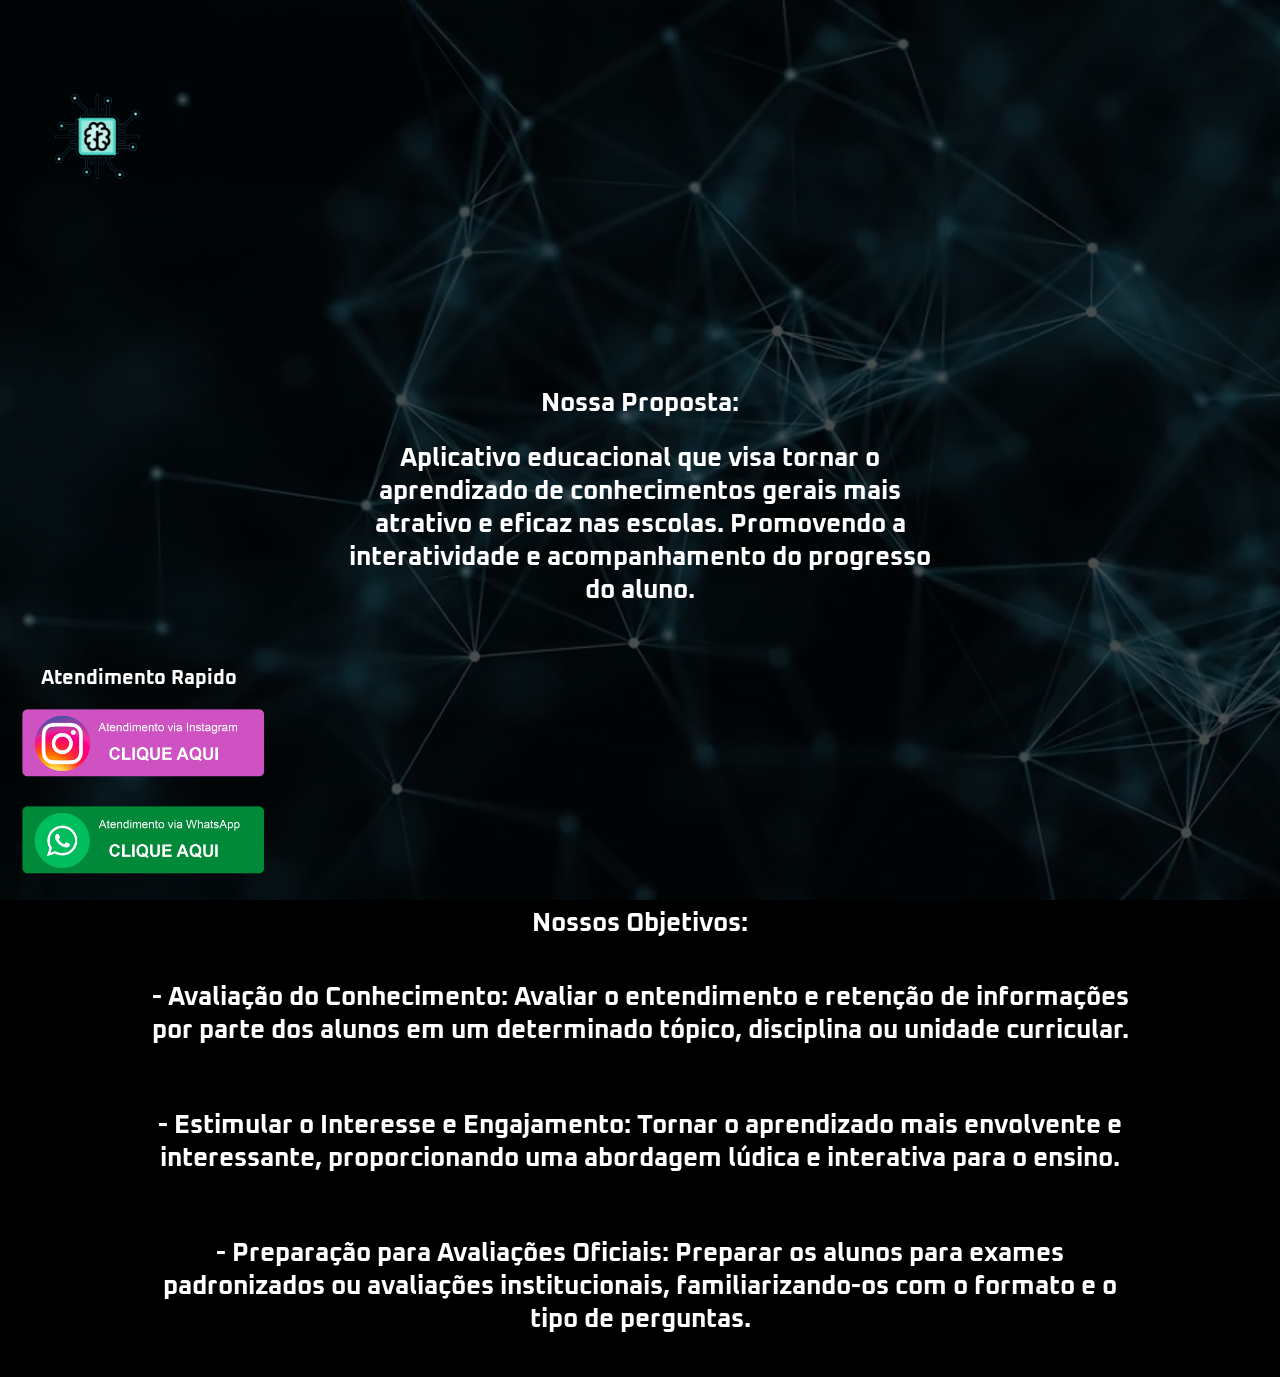
<file: 3_pagina/index.html>
<!DOCTYPE html>
<html lang="en">
<head>
    <meta charset="UTF-8">
    <meta name="viewport" content="width=device-width, initial-scale=1.0">
    <title>Sobre nós</title>
    <link rel="stylesheet" href="style.css">

    <link rel="preconnect" href="https://fonts.googleapis.com">
<link rel="preconnect" href="https://fonts.gstatic.com" crossorigin>
<link href="https://fonts.googleapis.com/css2?family=Oxanium:wght@200&family=Poppins:wght@600&display=swap" rel="stylesheet">
</head>

<body>

   
    <div>
       <center> <img class="logo" src="./src/logo-(1).png" alt=""></center>
    </div>
        <center><h1 class="texto">Nossa Proposta:</h1></center>
        <center><h2 class="texto2"> Aplicativo educacional que visa tornar o 
            aprendizado de conhecimentos gerais mais atrativo e eficaz nas escolas.
             Promovendo a interatividade e acompanhamento do progresso do aluno.</h2></center>

             <center><h1 class="texto3">Nossos Objetivos:</h1></center>
        <center><h2 class="texto4">
           - Avaliação do Conhecimento: Avaliar o entendimento e retenção de informações por parte dos alunos em um determinado tópico, disciplina ou unidade curricular.
           
        </h2></center>
   
        <center><h2 class="texto4">
            - Estimular o Interesse e Engajamento: Tornar o aprendizado mais envolvente e interessante, proporcionando uma abordagem lúdica e interativa para o ensino.
         </h2></center>

         <center><h2 class="texto4">
            - Preparação para Avaliações Oficiais: Preparar os alunos para exames padronizados ou avaliações institucionais, familiarizando-os com o formato e o tipo de perguntas.
         </h2></center>
       
        

    
         <div class="content3">
            <center><h2 class="Atendimento_Rapido">Atendimento Rapido</h2></center>
            <a  href="#" target="_blank"> <img class="instagram_logo" src="./src/botao-instagram.png" alt=""></a>
          <a href="#" t> <img class="whatsapp_logo" src="/3_pagina/src/botao-whatsapp.png" alt=""></a>
         
        </div>
     

</body>
</html>
</file>
<file: 3_pagina/style.css>
body{
padding: 0;
margin: 0;
background-color: black;
}
body::before{
    
    content: "" ;
    background-image:  url(./src/fundo.png );
    display: flex;
    width: 100%;
    height: 100%;
    position: fixed;
    opacity: 30%;
    z-index: -1;
  
    
}

.Atendimento_Rapido{
    color: white;
    font-family: oxanium;
}

.texto{
    font-family: oxanium;
    font-size: 26px;
    color: white;
    margin-top: 30px;
}

.texto2{
    font-family: oxanium;
    font-size: 26px;
    color: white;
    width: 610px;
    text-align: center;
    display: flex;
    align-items: center;
   
 }

 .texto3{
    font-family: oxanium;
    font-size: 26px;
    color: white;
   margin-top: 300px;
 }

 .texto4{
    font-family: oxanium;
    font-size: 26px;
    color: white;
    width: 1000px;
    text-align: center;
    display: flex;
    align-items: center;
   padding: 20px;
   
 }

 .logo{
    width: 200px;
    margin-right: 1600px;
    margin-top: -80px;
   
 }

 .imagem1{
    width: 500px;
    display: flex;
    align-items: center;
    margin-right: 100px;
 }

 .content3 {
    width: 100px;
    position: fixed;
    bottom: 0;
    width: 10px;
    z-index: +1;
    margin: -1px;
    align-items: center;
    padding: 20px;
    color: white;
    



}

.whatsapp_logo {
    width: 250px;
    margin-top: 20px;




}

.instagram_logo {
    width: 250px;




}

.Atendimento_Rapido{
    font-size: 20px;
    font-family: oxanium;
    text-align: center;
   font-style: normal;
   margin-left: 20px;
   width: 200px;
   
}
</file>
